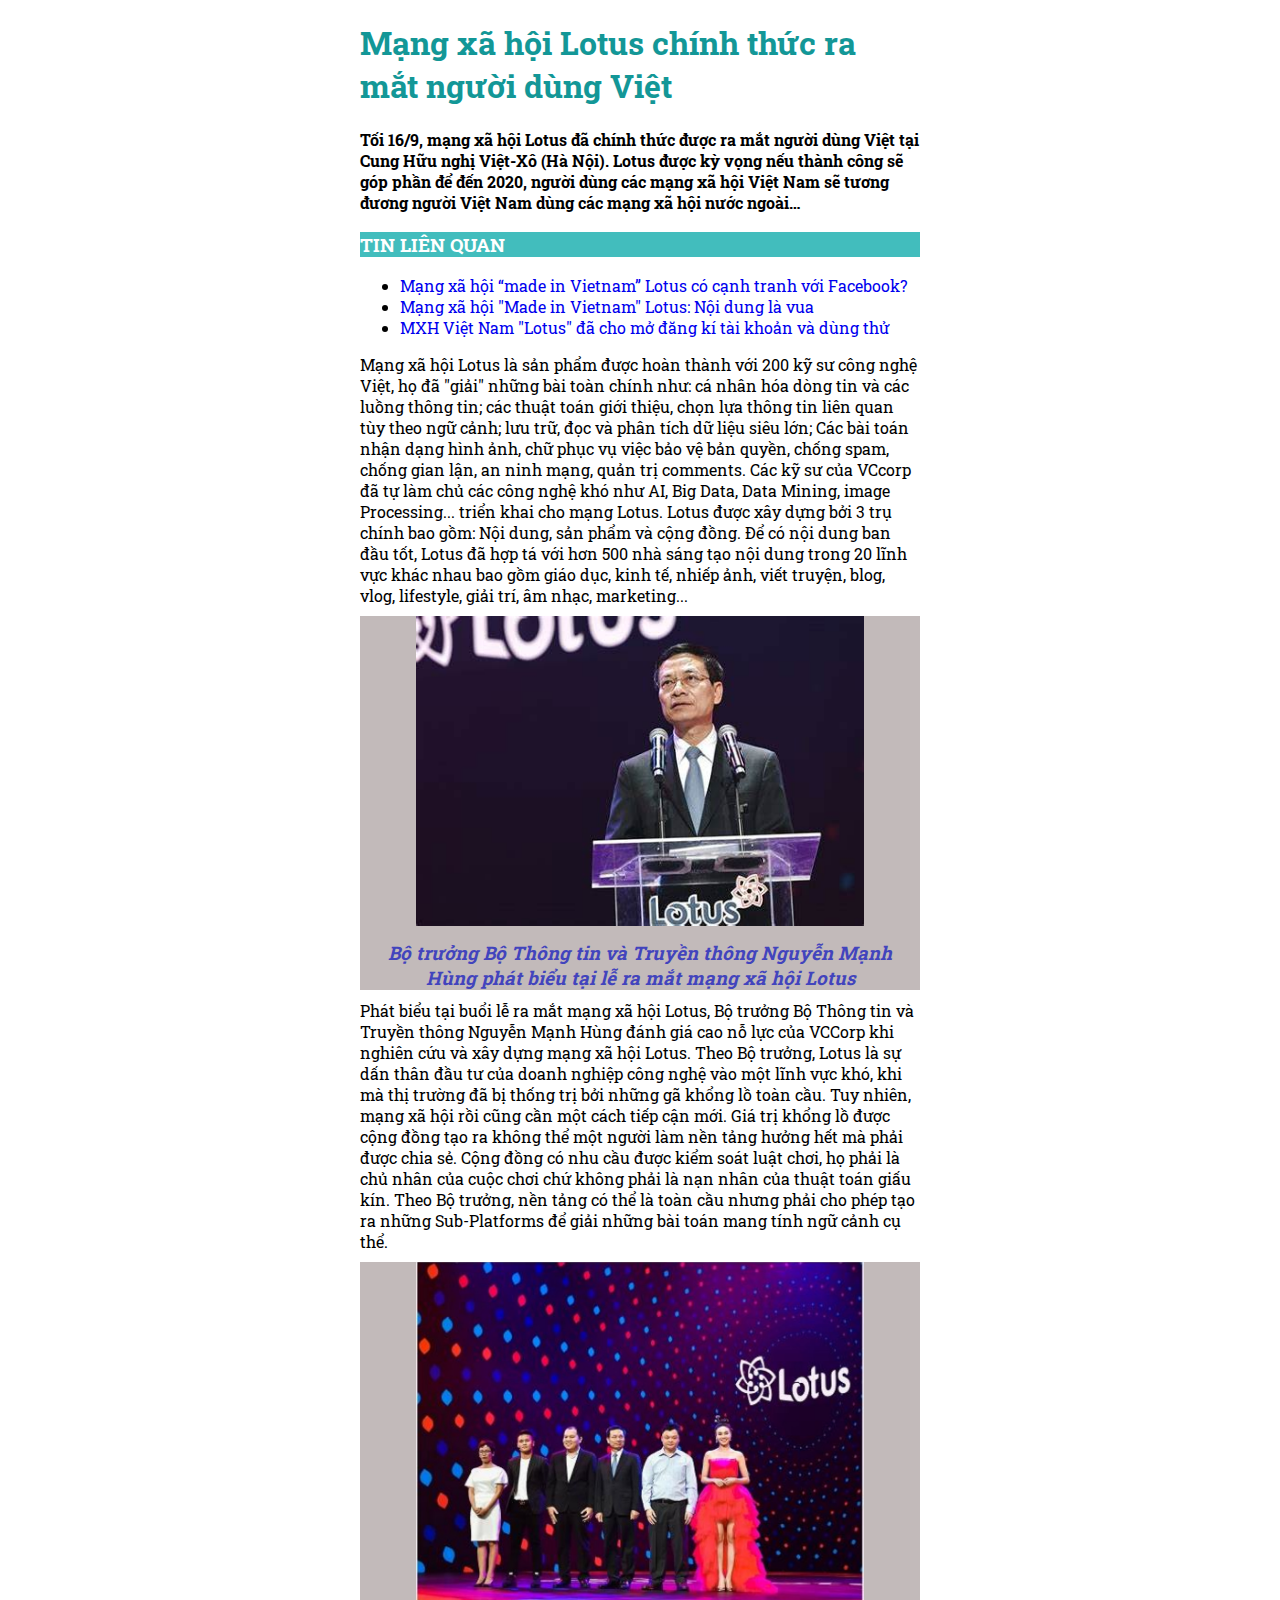
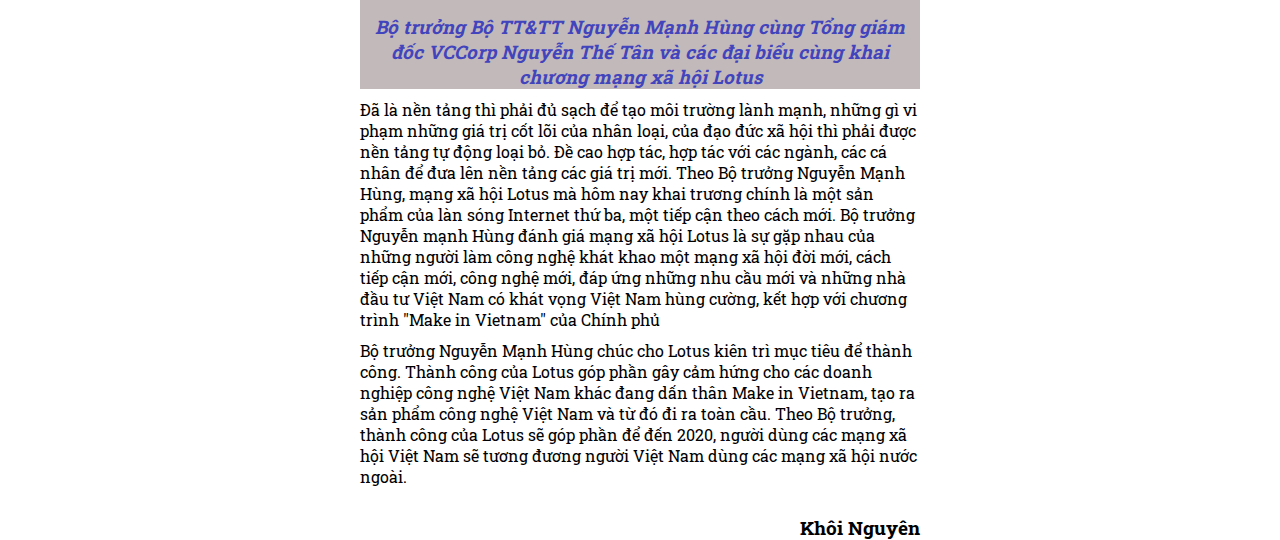
<file: index.html>
<!DOCTYPE html>
<html lang="en">
<head>
    <meta charset="UTF-8">
    <meta name="viewport" content="width=device-width, initial-scale=1.0">
    <title>Tạ Khôi Nguyên</title>
    <style>
        @import url('https://fonts.googleapis.com/css2?family=Roboto+Slab:wght@100..900&display=swap');
    </style>
    <link rel="stylesheet" href="style.css">
</head>
<body>
    <div id="container">
        <h1 class="title">Mạng xã hội Lotus chính thức ra mắt người dùng Việt</h1>
        <p class="text"><b>Tối 16/9, mạng xã hội Lotus đã chính thức được ra mắt người dùng Việt tại Cung Hữu nghị
            Việt-Xô (Hà Nội). Lotus được kỳ vọng nếu thành công sẽ góp phần để đến 2020, người dùng
            các mạng xã hội Việt Nam sẽ tương đương người Việt Nam dùng các mạng xã hội nước
            ngoài…</b></p>
        <h3 class="info-more">TIN LIÊN QUAN</h3>
        <ul>
            <li class="decrip"><a href="https://cand.com.vn/Cong-nghe/Mang-xa-hoi-Made-in-Vietnam-Lotus-Noi-dung-la-vua-i535260/">Mạng xã hội “made in Vietnam” Lotus có cạnh tranh với Facebook?</a></li>
            <li class="decrip"><a href="https://cand.com.vn/Cong-nghe/Mang-xa-hoi-Made-in-Vietnam-Lotus-Noi-dung-la-vua-i535260/">Mạng xã hội "Made in Vietnam" Lotus: Nội dung là vua</a></li>
            <li class="decrip"><a href="https://cand.com.vn/Cong-nghe/Mang-xa-hoi-Made-in-Vietnam-Lotus-Noi-dung-la-vua-i535260/"> MXH Việt Nam "Lotus" đã cho mở đăng kí tài khoản và dùng thử</a></li>
        </ul>

        <p class="text">Mạng xã hội Lotus là sản phẩm được hoàn thành với 200 kỹ sư công nghệ Việt, họ đã "giải" những 
            bài toàn chính như: cá nhân hóa dòng tin và các luồng thông tin; các thuật toán giới thiệu, chọn lựa 
            thông tin liên quan tùy theo ngữ cảnh; lưu trữ, đọc và phân tích dữ liệu siêu lớn; Các bài toán nhận 
            dạng hình ảnh, chữ phục vụ việc bảo vệ bản quyền, chống spam, chống gian lận, an ninh mạng, 
            quản trị comments. Các kỹ sư của VCcorp đã tự làm chủ các công nghệ khó như AI, Big Data, Data 
            Mining, image Processing... triển khai cho mạng Lotus. Lotus được xây dựng bởi 3 trụ chính bao 
            gồm: Nội dung, sản phẩm và cộng đồng. Để có nội dung ban đầu tốt, Lotus đã hợp tá với hơn 500 
            nhà sáng tạo nội dung trong 20 lĩnh vực khác nhau bao gồm giáo dục, kinh tế, nhiếp ảnh, viết 
            truyện, blog, vlog, lifestyle, giải trí, âm nhạc, marketing...</p>
        <div class="info-img">
            <img src="img1.jpg" alt="ảnh">
            <h3><i>Bộ trưởng Bộ Thông tin và Truyền thông Nguyễn Mạnh Hùng phát biểu tại lễ ra mắt mạng xã hội Lotus</i></h3>
        </div>
        <p class="text">Phát biểu tại buổi lễ ra mắt mạng xã hội Lotus, Bộ trưởng Bộ Thông tin và Truyền thông Nguyễn 
            Mạnh Hùng đánh giá cao nỗ lực của VCCorp khi nghiên cứu và xây dựng mạng xã hội Lotus. Theo 
            Bộ trưởng, Lotus là sự dấn thân đầu tư của doanh nghiệp công nghệ vào một lĩnh vực khó, khi mà 
            thị trường đã bị thống trị bởi những gã khổng lồ toàn cầu. Tuy nhiên, mạng xã hội rồi cũng cần một 
            cách tiếp cận mới. Giá trị khổng lồ được cộng đồng tạo ra không thể một người làm nền tảng hưởng 
            hết mà phải được chia sẻ. Cộng đồng có nhu cầu được kiểm soát luật chơi, họ phải là chủ nhân của 
            cuộc chơi chứ không phải là nạn nhân của thuật toán giấu kín. Theo Bộ trưởng, nền tảng có thể là 
            toàn cầu nhưng phải cho phép tạo ra những Sub-Platforms để giải những bài toán mang tính ngữ
            cảnh cụ thể.</p>
        <div class="info-img">
            <img src="img2.jpg" alt="ảnh">
            <h3><i>Bộ trưởng Bộ TT&TT Nguyễn Mạnh Hùng cùng Tổng giám đốc VCCorp Nguyễn Thế Tân và các đại biểu cùng khai chương mạng xã hội Lotus</i></h3>
        </div>

        <p class="text">Đã là nền tảng thì phải đủ sạch để tạo môi trường lành mạnh, những gì vi phạm những giá trị cốt lõi 
            của nhân loại, của đạo đức xã hội thì phải được nền tảng tự động loại bỏ. Đề cao hợp tác, hợp tác 
            với các ngành, các cá nhân để đưa lên nền tảng các giá trị mới. Theo Bộ trưởng Nguyễn Mạnh 
            Hùng, mạng xã hội Lotus mà hôm nay khai trương chính là một sản phẩm của làn sóng Internet thứ 
            ba, một tiếp cận theo cách mới. Bộ trưởng Nguyễn mạnh Hùng đánh giá mạng xã hội Lotus là sự 
            gặp nhau của những người làm công nghệ khát khao một mạng xã hội đời mới, cách tiếp cận mới, 
            công nghệ mới, đáp ứng những nhu cầu mới và những nhà đầu tư Việt Nam có khát vọng Việt Nam 
            hùng cường, kết hợp với chương trình "Make in Vietnam" của Chính phủ</p>
        
        <p class="text">Bộ trưởng Nguyễn Mạnh Hùng chúc cho Lotus kiên trì mục tiêu để thành công. Thành công của 
            Lotus góp phần gây cảm hứng cho các doanh nghiệp công nghệ Việt Nam khác đang dấn thân 
            Make in Vietnam, tạo ra sản phẩm công nghệ Việt Nam và từ đó đi ra toàn cầu. Theo Bộ trưởng, 
            thành công của Lotus sẽ góp phần để đến 2020, người dùng các mạng xã hội Việt Nam sẽ tương 
            đương người Việt Nam dùng các mạng xã hội nước ngoài.</p>

        <h3 class="author">Khôi Nguyên </h3>
    </div>

</body>
</html>
</file>
<file: style.css>
body {
    font-family: 'Roboto Slab', serif;
  }


#container {
    width: 560px;
    position: relative;
    margin: auto;
}
.title {
    color: rgb(19, 151,151);
}

.info-more {
    background-color: rgb(66,189, 189);
    color: white;
}
.text {
    margin: 10px 0 10px 0;
}


.decrip a {
    text-decoration: none;
}
.decrip:hover a {
    color: rgb(228, 228, 19);
}

.info-img {
    width: 100%;
    background-color: rgb(194, 186,186);
    align-items: center;
    text-align: center;
}
.info-img h3 {
    margin: 10px;
    color: rgb(66, 68, 189);
}

.info-img img {
    margin: 0 20px 0 20px;
    max-width: 80%;
    height: auto;
    display: inline-block;
}

.author {
    position: absolute;
    right: 0;
}
</file>
